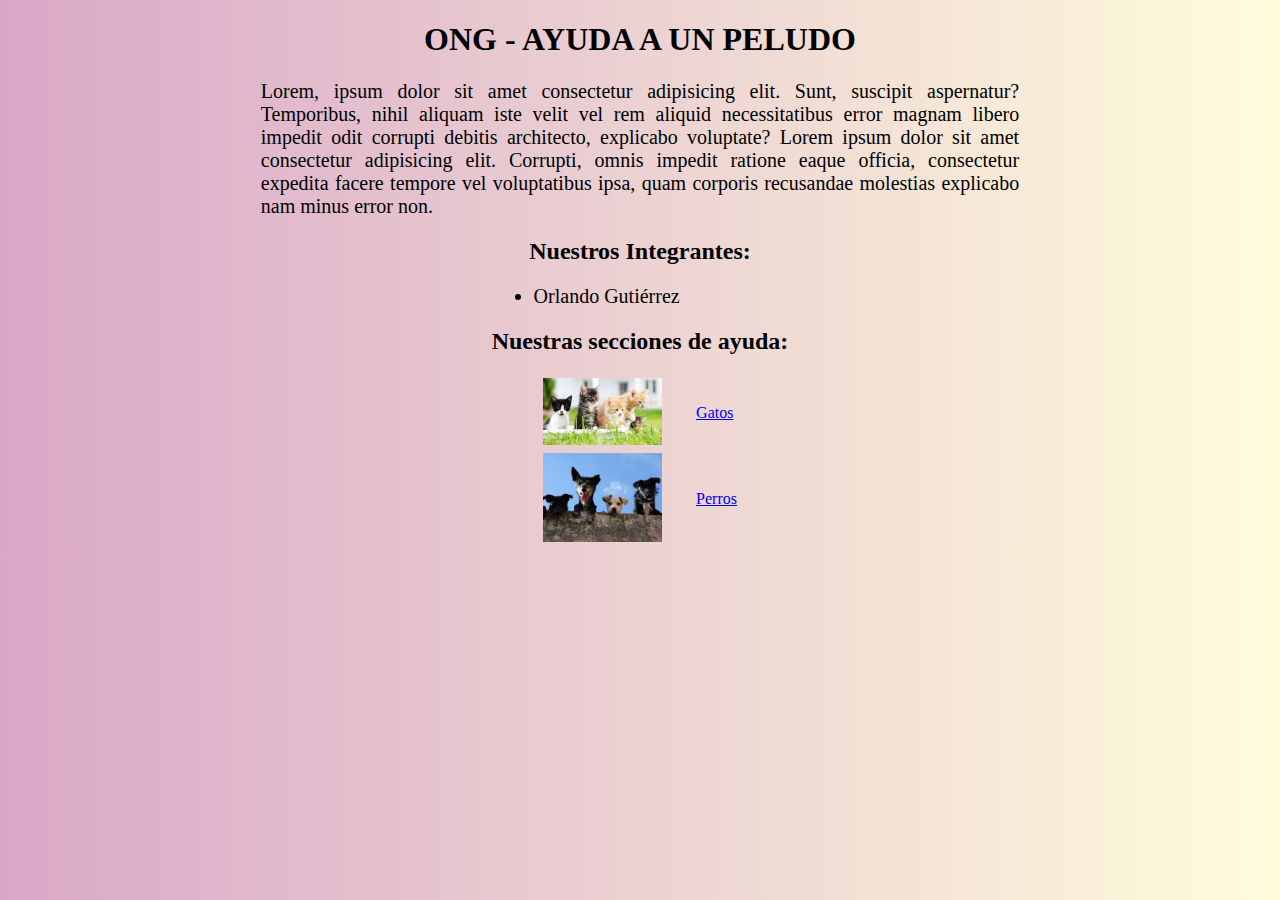
<file: index.html>
<!DOCTYPE html>
<html lang="en">
<head>
    <meta charset="UTF-8">
    <meta http-equiv="X-UA-Compatible" content="IE=edge">
    <meta name="viewport" content="width=device-width, initial-scale=1.0">
    <title>Ayuda a un peludo</title>
    <link rel="stylesheet" href="css/estilos.css">
</head>
<body>
    <h1>ONG - AYUDA A UN PELUDO</h1>
    <p>Lorem, ipsum dolor sit amet consectetur adipisicing elit. 
        Sunt, suscipit aspernatur? Temporibus, nihil aliquam iste 
        velit vel rem aliquid necessitatibus error magnam libero impedit 
        odit corrupti debitis architecto, explicabo voluptate?
        Lorem ipsum dolor sit amet consectetur adipisicing elit. 
        Corrupti, omnis impedit ratione eaque officia, consectetur 
        expedita facere tempore vel voluptatibus ipsa, quam corporis 
        recusandae molestias explicabo nam minus error non.</p>

        <h2>Nuestros Integrantes: </h2>
        <ul>
            <li>Orlando Gutiérrez</li>
            
        </ul>

        <h2>Nuestras secciones de ayuda: </h2>
        <table>
            <tr> 
                <td><a href="gato_html/gato.html"><img src="img/razas-gatos-portada.jpg" alt="Aqui va una imagen de Gatitos"></a></td>
                <td><a href="gato_html/gato.html">Gatos</a></td>
            </tr>
            <tr> 
                <td><a href="perro_html/perro.html"><img src="img/perritos.jpg" alt="Aqui va una imagen de perritos"></a></td>
                <td><a href="perro_html/perro.html">Perros</a></td>
            </tr>
            

        </table>
</body>
</html>
</file>
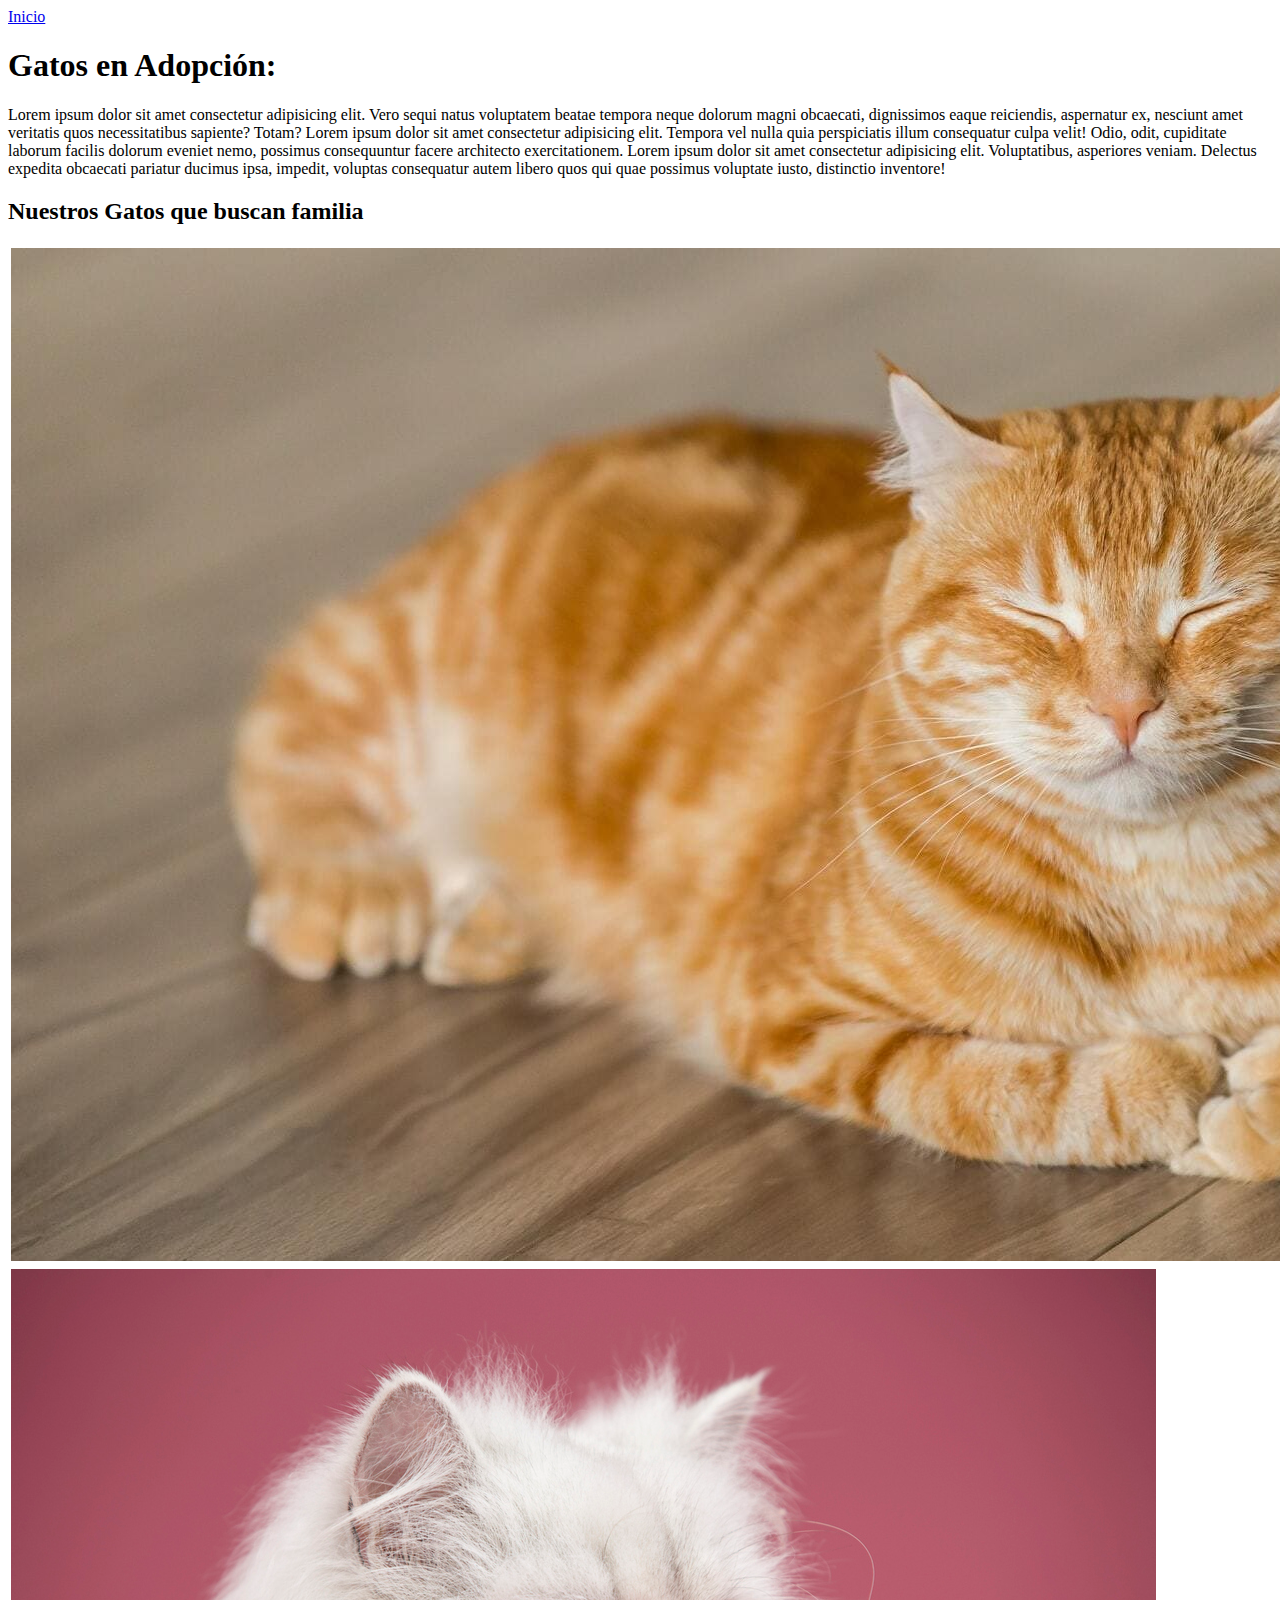
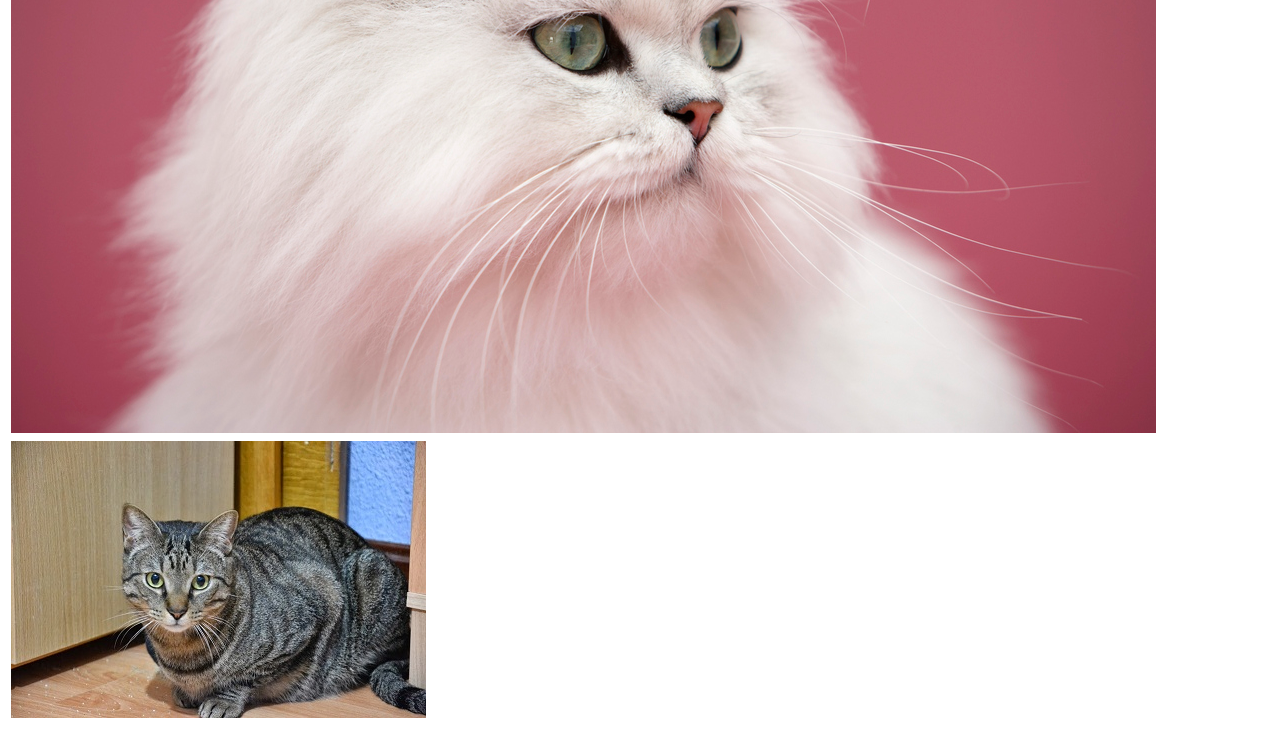
<file: gatos.html>
<!DOCTYPE html>
<html lang="en">
<head>
    <meta charset="UTF-8">
    <meta http-equiv="X-UA-Compatible" content="IE=edge">
    <meta name="viewport" content="width=device-width, initial-scale=1.0">
    <title>Ayuda a un peludo</title>
</head>
<body>
    <nav>
        <a href="index.html">Inicio</a>
    </nav>
    <h1>Gatos en Adopción: </h1>
    <p>Lorem ipsum dolor sit amet consectetur adipisicing elit. 
        Vero sequi natus voluptatem beatae tempora neque dolorum magni obcaecati,
         dignissimos eaque reiciendis, aspernatur ex, nesciunt amet veritatis 
         quos necessitatibus sapiente? Totam? Lorem ipsum dolor sit amet consectetur 
         adipisicing elit. Tempora vel nulla quia perspiciatis illum consequatur culpa 
         velit! Odio, odit, cupiditate laborum facilis dolorum eveniet nemo, possimus 
         consequuntur facere architecto exercitationem. Lorem ipsum dolor sit amet consectetur
          adipisicing elit. Voluptatibus, asperiores veniam. Delectus expedita obcaecati pariatur
           ducimus ipsa, impedit, voluptas consequatur autem libero quos qui quae possimus
            voluptate iusto, distinctio inventore!</p>
    

    <h2>Nuestros Gatos que buscan familia</h2>
       
    <table>
        <tr>
            <td><img src="img/Maine_Coon.jpg" alt="Aqui va la imagen de un lindo gatito"></td>
            <td><a href="">Ginger</a></td>
        </tr>
        <tr>
            <td><img src="img/Gato_Persa.jpg" alt="Aqui va la imagen de un lindo gatito"></td>
            <td><a href="">Tommy</a></td>
        </tr>
        <tr>
            <td><img src="img/Gato_Romano.jpg" alt="Aqui va la imagen de un lindo gatito"></td>
            <td><a href="">Lucifer</a></td>
        </tr>
    </table>
    
</body>
</html>
</file>
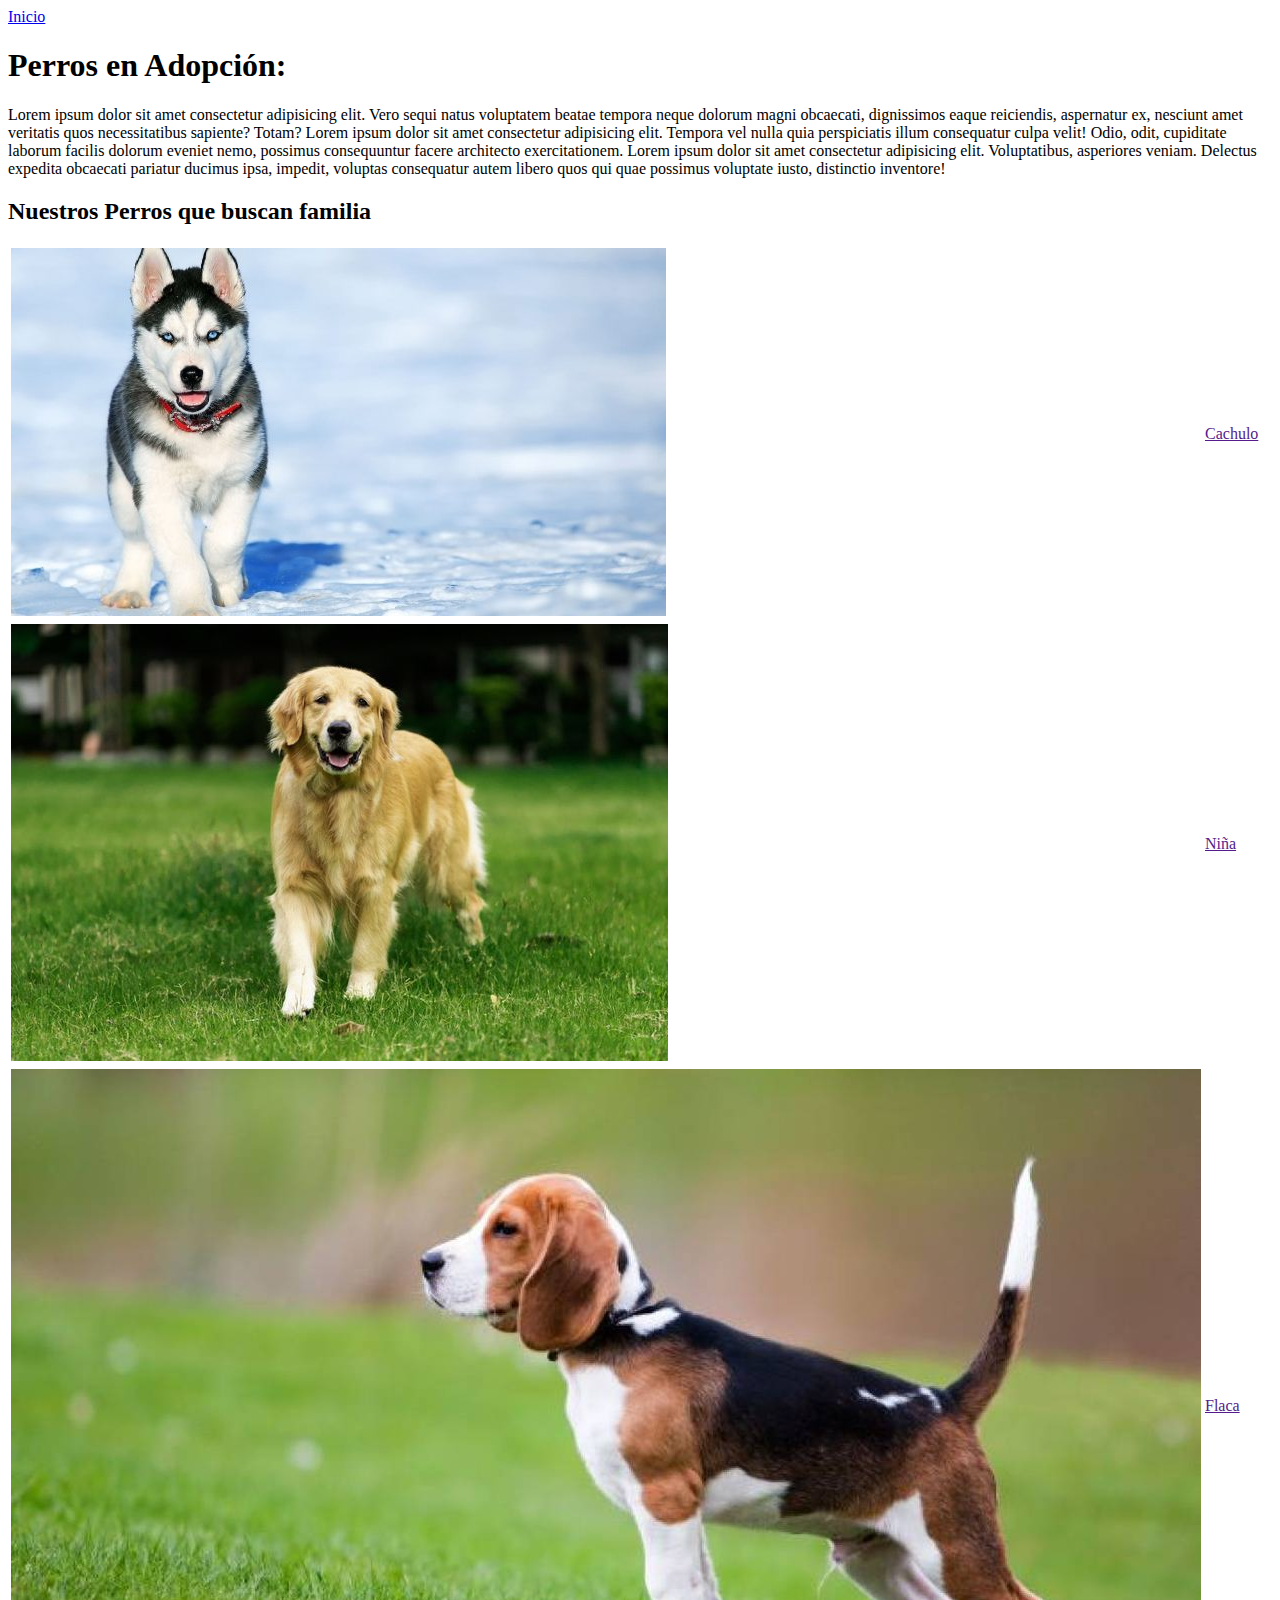
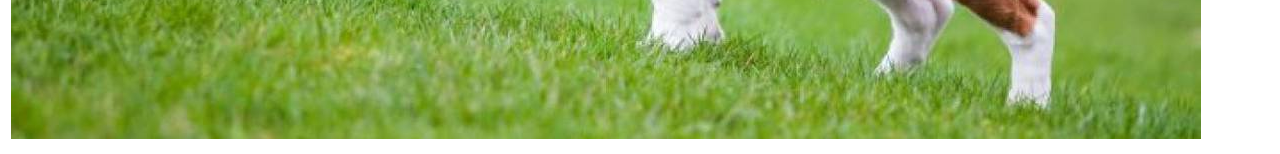
<file: perros.html>
<!DOCTYPE html>
<html lang="en">
<head>
    <meta charset="UTF-8">
    <meta http-equiv="X-UA-Compatible" content="IE=edge">
    <meta name="viewport" content="width=device-width, initial-scale=1.0">
    <title>Ayuda a un peludo</title>
</head>
<body>
    <nav>
        <a href="index.html">Inicio</a>
    </nav>
    <h1>Perros en Adopción: </h1>
    <p>Lorem ipsum dolor sit amet consectetur adipisicing elit. 
        Vero sequi natus voluptatem beatae tempora neque dolorum magni obcaecati,
         dignissimos eaque reiciendis, aspernatur ex, nesciunt amet veritatis 
         quos necessitatibus sapiente? Totam? Lorem ipsum dolor sit amet consectetur 
         adipisicing elit. Tempora vel nulla quia perspiciatis illum consequatur culpa 
         velit! Odio, odit, cupiditate laborum facilis dolorum eveniet nemo, possimus 
         consequuntur facere architecto exercitationem. Lorem ipsum dolor sit amet consectetur
          adipisicing elit. Voluptatibus, asperiores veniam. Delectus expedita obcaecati pariatur
           ducimus ipsa, impedit, voluptas consequatur autem libero quos qui quae possimus
            voluptate iusto, distinctio inventore!</p>
    

    <h2>Nuestros Perros que buscan familia</h2>
       
    <table>
        <tr>
            <td><img src="img/husky.jpg" alt="Aqui va la imagen de un lindo gatito"></td>
            <td><a href="">Cachulo</a></td>
        </tr>
        <tr>
            <td><img src="img/Golden_retriever.jpg" alt="Aqui va la imagen de un lindo perrito"></td>
            <td><a href="">Niña</a></td>
        </tr>
        <tr>
            <td><img src="img/Sabueso.jpg" alt="Aqui va la imagen de un lindo perrito"></td>
            <td><a href="">Flaca</a></td>
        </tr>
    </table>
    
</body>
</html>
</file>
<file: css/estilos.css>
body{
    background: linear-gradient(to right, #d9a7c7, #fffcdc);
}
nav{
    text-align: right;
}
h1, h2, p{
    text-align: center;
}
p{
    margin:0 auto;
    width: 60%;
    font-size: 20px;
    text-align: justify;
}
ul{
    margin:0 auto;
    font-size: 20px;
    width: 20%;

}
table{
    margin:0 auto;
    width: 200px;
}
img{
    margin:0 auto;
    max-width: 80%;
    max-height: 25%;
}
</file>
